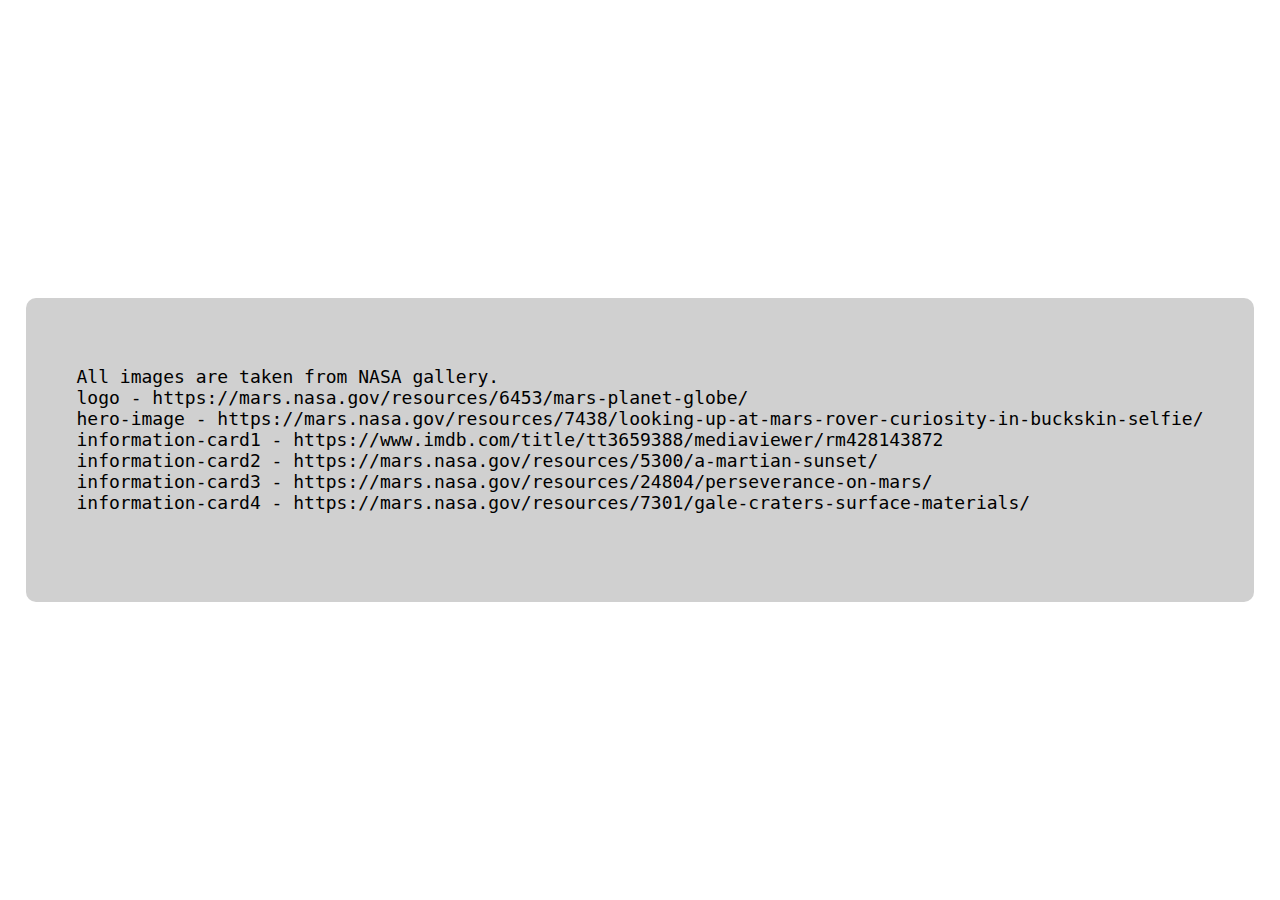
<file: image-credits.html>
<!DOCTYPE html>
<html lang="en">

<head>
    <meta charset="UTF-8">
    <meta name="viewport" content="width=device-width, initial-scale=1.0">
    <title>Image Credits</title>
    <link rel="stylesheet" href="css/style.css">
    <link rel="icon" type="image/png" href="./images/logo.png" />
</head>

<body>
    <div class="image-credits">
        <div class="image-credits-card">
            <div class="image-credits-text">
                <pre>
All images are taken from NASA gallery.
logo - https://mars.nasa.gov/resources/6453/mars-planet-globe/
hero-image - https://mars.nasa.gov/resources/7438/looking-up-at-mars-rover-curiosity-in-buckskin-selfie/
information-card1 - https://www.imdb.com/title/tt3659388/mediaviewer/rm428143872
information-card2 - https://mars.nasa.gov/resources/5300/a-martian-sunset/
information-card3 - https://mars.nasa.gov/resources/24804/perseverance-on-mars/
information-card4 - https://mars.nasa.gov/resources/7301/gale-craters-surface-materials/
                </pre>    
            </div>
        </div>
    </div>
</body>

</html>
</file>
<file: css/style.css>
body {
    font-family: 'Roboto', 'Open Sans', 'Helvetica Neue', sans-serif;
    margin: 0;
    min-height: 100vh;
    display: flex;
    flex-direction: column;
    
}
a {
    color: #f9faf8;
    text-decoration: none;
}
.header {
    height: 50px;
    background-color: #000000;
    display: flex;
    justify-content: space-between;
    align-items: center;
    color: #f9faf8;
}
.header-logo-title {
    display: flex;
    justify-content: center;
    align-items: center;
    gap: 10px;
    margin-left: 20px;
    font-size: 24px;
    font-weight: 900;
}
.header-logo {
    max-height: 24px;
    flex-basis: 24px;
}
.header-logo img {
    width: 24px;
}
.header-links ul {
    display: flex;
    gap: 10px;
    list-style-type: none;
    margin-right: 20px;
}



.hero {
    background-color: #1F2937;
    color: hsl(90, 17%, 98%);
    display: flex;
    justify-content: center;
    align-items: center;
    gap: 20px;
    padding: 20px;
}
.hero-text {
    display: flex;
    flex-direction: column;
    gap: 10px;
    align-items: flex-start;
    justify-content: center;
}
.hero-text-main {
    font-size: 48px;
    font-weight: 900;
}
.hero-text-secondary {
    font-size: 18px;
    color: #E5E7EB;
}
.hero-button {
    font-size: 20px;
    background-color: #3882F6;
    color: hsl(90, 17%, 98%);
    border: none;
    border-radius: 4px;
}
.hero-button:hover {
    background-color: #2d66c3;
}
.hero-button:active {
    background-color: #244f94;
}
.hero-image {
    flex-shrink: 0;
    width: 500px;
    max-width: 500px;
    margin-bottom: 150px;
}
.information {
    background-color: #E5E7EB;
    display: flex;
    flex-direction: column;
    align-items: center;
}
.information-title {
    color: #1F2937;
    font-size: 36px;
    font-weight: 900;
    margin-top: 50px;
}
.information-cards {
    display: flex;
    flex-wrap: wrap;
    justify-content: center;
    align-items: stretch;
    gap: 50px;
    padding: 50px;
}
.information-card {
    display: flex;
    flex-direction: column;
    flex-basis: 200px;
    gap: 10px;
}
.information-image {
    width: 200px;
    border: none;
    border-radius: 8px;
}
.quote {
    background-color: #c1c3c7;
    display: flex;
    flex-direction: column;
    align-items: center;
    padding: 100px;
    gap: 10px;
}
.quote-text {
    font-size: 36px;
    font-weight: 100;
    font-style: italic;
}
.quote-author {
    font-size: 16px;
    font-weight: 900;
    align-self: flex-end;
}
.sign-up{
    background-color: #E5E7EB;
    color: #f9faf8;
    padding: 100px;
}
.sign-up-form {
    background-color: #3882F6;
    display: flex;
    justify-content: center;
    align-items: center;
    padding: 50px;
    border: none;
    border-radius: 10px;
    gap: 10px;
}
.sign-up-text {
    display: flex;
    flex-direction: column;
    gap: 5px;
}
.sign-up-form-title {
    font-size: 20px;
    font-weight: 900;
}
.sign-up-form-button {
    border: solid #E5E7EB;
    font-size: 20px;
    background-color: #3882F6;
    color: hsl(90, 17%, 98%);
    border-radius: 4px;
    padding: 5px;
}
.sign-up-form-button:hover {
    border: solid #d0d0d0;
    background-color: #1c6bea;
}
.sign-up-form-button:active {
    border: solid #b2b1b1;
    background-color: #065ae1;
}
.footer {
    height: 50px;
    background-color: #000000;
    display: flex;
    justify-content: center;
    align-items: center;
    color: #f9faf8;
}

.image-credits {
    height: 100vh;
    display: flex;
    justify-content: center;
    align-items: center;
}
.image-credits-card {
    background-color: #d0d0d0;
    margin: 100px;
    padding: 50px;
    border: none;
    border-radius: 10px;
}
.image-credits-text {
    text-align: left;
    font-size: 18px;
}
</file>
